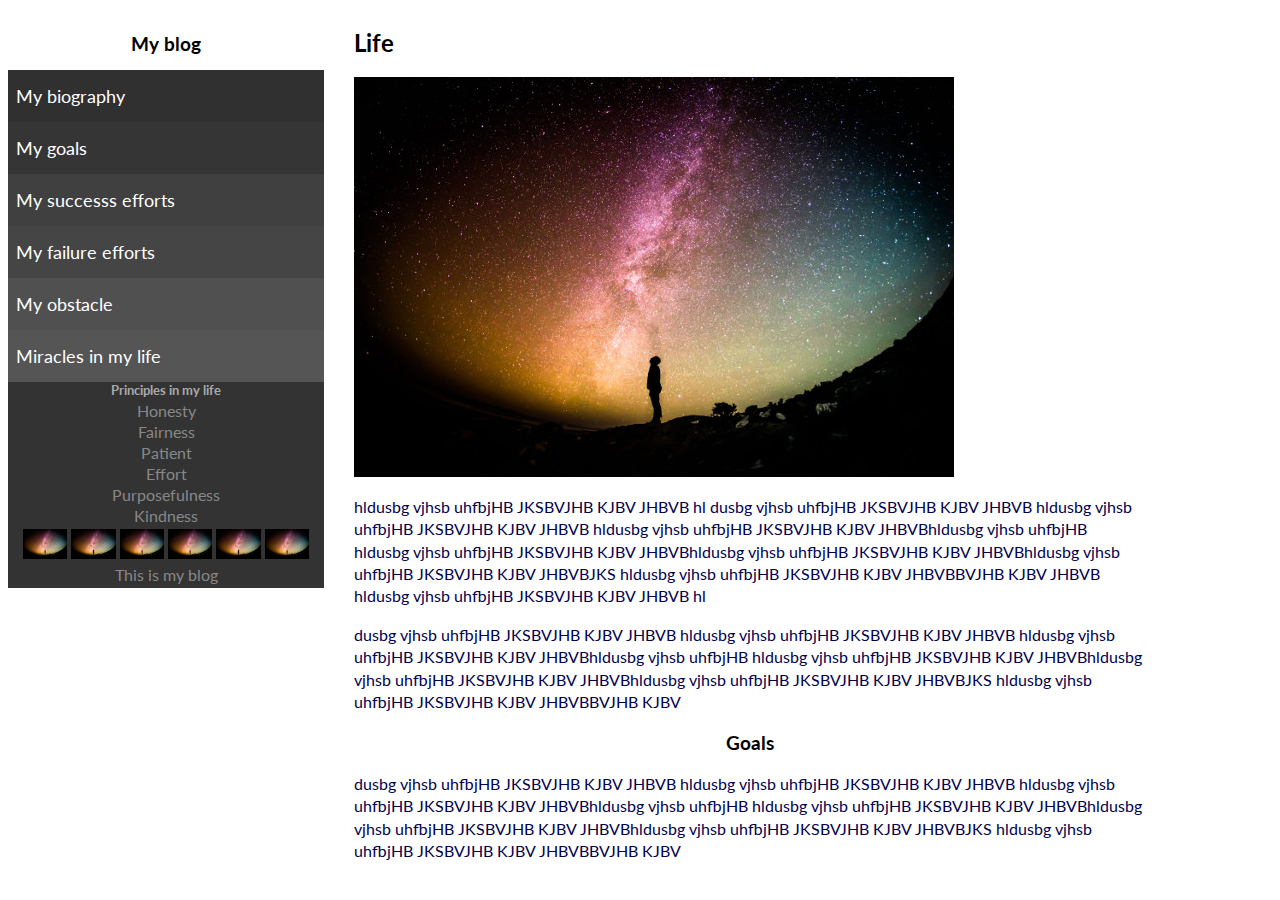
<file: index.html>
<!DOCTYPE html>
<html>
	<head>
		<title> my first template</title>
		<link href='https://fonts.googleapis.com/css?family=Lato&subset=latin,latin-ext' rel='stylesheet' type='text/css'>
		<link type= "text/css" rel= "stylesheet" href="css-template1.css"> 
		<meta name="viewport" content="width=device-width, initial-scale=1.0">
	</head>	
	<body>
		<div id="container">
			
			
			<div id="nav">
				<div id="top-nav">
					<h3> My blog </h3>
				</div>
				
				<div id="navbar">
					<ul>
						<li><a href="">My biography</a></li>
						<li><a href="">My goals</a></li>
						<li><a href="">My successs efforts</a></li>
						<li><a href="">My failure efforts</a></li>
						<li><a href="">My obstacle</a> </li>
						<li><a href="">Miracles in my life</a></li>
					</ul>
				</div>
				<div id="bottom-nav">
					<h5 class="bottom-nav-title">Principles in my life </h5>
					<p> Honesty </p>
					<p> Fairness </p>
					<p> Patient </p>
					<p> Effort </p>
					<p> Purposefulness </p>
					<p> Kindness </p>
					
					<div id="pic-nav">
						<img src="photo.jpg">
						<img src="photo.jpg">
						<img src="photo.jpg">
						<img src="photo.jpg">
						<img src="photo.jpg">
						<img src="photo.jpg">
					</div>
					<div id="copyright-nav">
						<p> This is my blog</p>
					</div>
				</div>
				
			</div>
			
			
			<div id="content">
				<h2> Life </h2>
				<img src="photo.jpg">
				<p> hldusbg vjhsb uhfbjHB JKSBVJHB KJBV JHBVB hl
				dusbg vjhsb uhfbjHB JKSBVJHB KJBV JHBVB 
				hldusbg vjhsb uhfbjHB JKSBVJHB KJBV JHBVB
				hldusbg vjhsb uhfbjHB JKSBVJHB KJBV JHBVBhldusbg vjhsb uhfbjHB 
				hldusbg vjhsb uhfbjHB JKSBVJHB KJBV JHBVBhldusbg vjhsb uhfbjHB 
				JKSBVJHB KJBV JHBVBhldusbg vjhsb uhfbjHB JKSBVJHB KJBV JHBVBJKS
				hldusbg vjhsb uhfbjHB JKSBVJHB KJBV JHBVBBVJHB KJBV JHBVB 
				hldusbg vjhsb uhfbjHB JKSBVJHB KJBV JHBVB hl
			 </p>
			 <p>
			 	dusbg vjhsb uhfbjHB JKSBVJHB KJBV JHBVB 
				hldusbg vjhsb uhfbjHB JKSBVJHB KJBV JHBVB
				hldusbg vjhsb uhfbjHB JKSBVJHB KJBV JHBVBhldusbg vjhsb uhfbjHB 
				hldusbg vjhsb uhfbjHB JKSBVJHB KJBV JHBVBhldusbg vjhsb uhfbjHB 
				JKSBVJHB KJBV JHBVBhldusbg vjhsb uhfbjHB JKSBVJHB KJBV JHBVBJKS
				hldusbg vjhsb uhfbjHB JKSBVJHB KJBV JHBVBBVJHB KJBV
			 </p>
			 <h3>Goals</h3>
			 <p>
				 	dusbg vjhsb uhfbjHB JKSBVJHB KJBV JHBVB 
				hldusbg vjhsb uhfbjHB JKSBVJHB KJBV JHBVB
				hldusbg vjhsb uhfbjHB JKSBVJHB KJBV JHBVBhldusbg vjhsb uhfbjHB 
				hldusbg vjhsb uhfbjHB JKSBVJHB KJBV JHBVBhldusbg vjhsb uhfbjHB 
				JKSBVJHB KJBV JHBVBhldusbg vjhsb uhfbjHB JKSBVJHB KJBV JHBVBJKS
				hldusbg vjhsb uhfbjHB JKSBVJHB KJBV JHBVBBVJHB KJBV
			 </p>
			</div>
			<div class="clear"> </div>
		
		</div>
	
	</body>
	
</html>
</file>
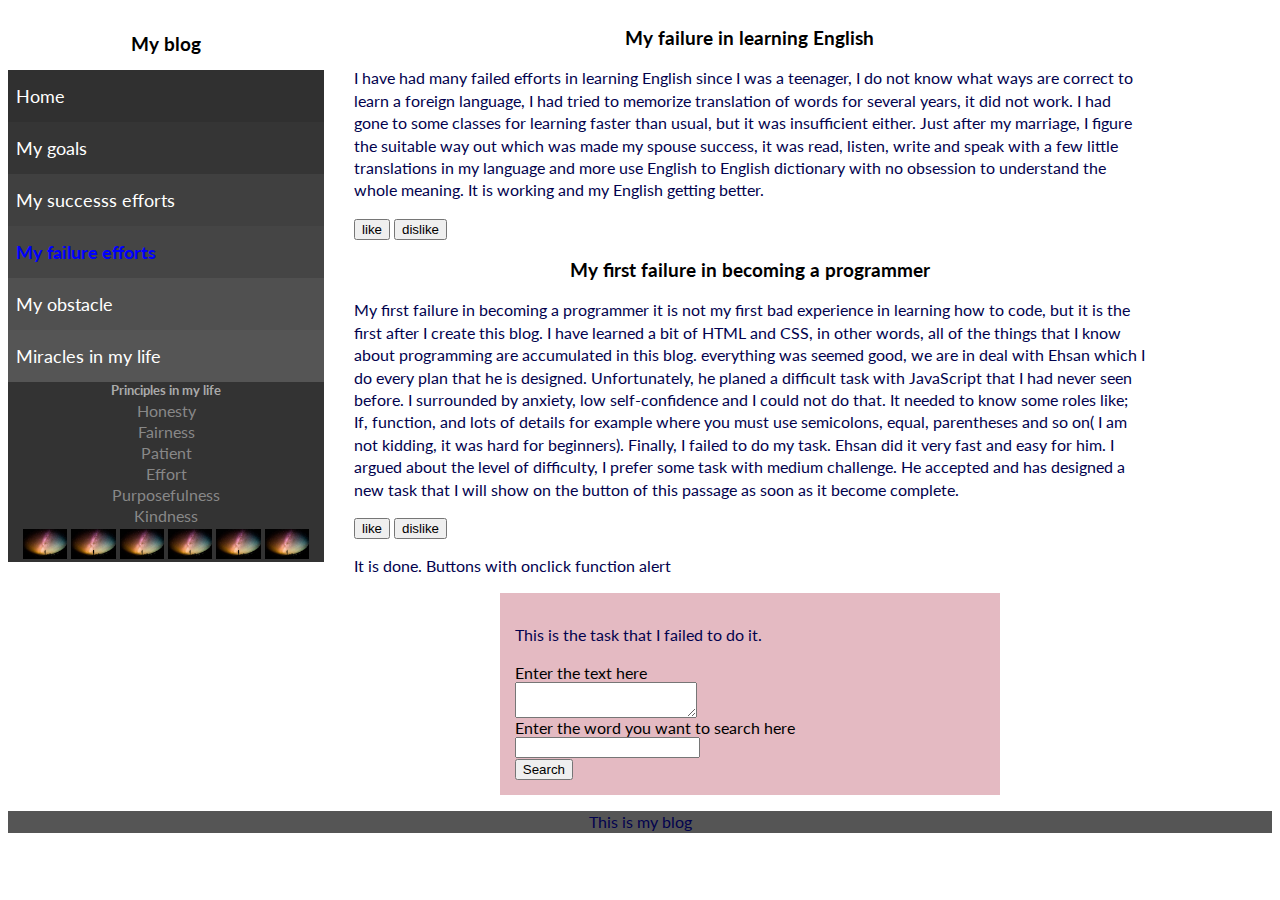
<file: failure.html>
<!DOCTYPE html>
<html>
	<head>
		<title> my first template</title>
		<link href='https://fonts.googleapis.com/css?family=Lato&subset=latin,latin-ext' rel='stylesheet' type='text/css'>
		<link type= "text/css" rel= "stylesheet" href="css-template1.css"> 
		<meta name="viewport" content="width=device-width, initial-scale=1.0">
	</head>	
	<body>
		<div id="container">
			
			
			<div id="nav">
				<div id="top-nav">
					<h3> My blog </h3>
				</div>
				
				<div id="navbar">
					<ul>
						<li><a href="index.html">Home</a></li>
						<li><a href="">My goals</a></li>
						<li><a href="">My successs efforts</a></li>
						<li class="active"><a href="failure.html">My failure efforts</a></li>
						<li><a href="">My obstacle</a> </li>
						<li><a href="">Miracles in my life</a></li>
					</ul>
				</div>
				<div id="bottom-nav">
					<h5 class="bottom-nav-title">Principles in my life </h5>
					<p> Honesty </p>
					<p> Fairness </p>
					<p> Patient </p>
					<p> Effort </p>
					<p> Purposefulness </p>
					<p> Kindness </p>
					
					<div id="pic-nav">
						<img src="photo.jpg">
						<img src="photo.jpg">
						<img src="photo.jpg">
						<img src="photo.jpg">
						<img src="photo.jpg">
						<img src="photo.jpg">
					</div>
				
				</div>
				
			</div>
			
			
			<div id="content">
				<h3> My failure in learning English</h3>
				<p> 
					I have had many failed efforts in learning English since
					I was a teenager, I do not know what ways are correct
					to learn a foreign language, I had tried to memorize translation
					of words for several years, it did not work. I had gone to some
					classes for learning faster than usual, but it was insufficient either.
					Just after my marriage, I figure the suitable way out which
					was made my spouse success, it was read, listen, write and speak
					with a few little translations in my language and more use English
					to English dictionary with no obsession to understand the whole
					meaning. It is working and my English getting better.
				</p>
				<button onclick="like()">like </button>
				<button onclick="dislike()"> dislike </button>
				
				<h3> My first failure in becoming a programmer</h3>
				<p>
					
				My first failure in becoming a programmer
				it is not my first bad experience in learning how to code, 
				but it is the first after I create this blog. I have learned a
				 bit of HTML and CSS, in other words, all of the things that I know about programming are accumulated in this blog. everything was seemed good, 
				we are in deal with Ehsan which I do every plan that he is designed.
				 Unfortunately, he planed a difficult task with JavaScript that 
				I had never seen before. I surrounded by anxiety, low self-confidence 
				and I could not do that. It needed to know some roles like; If, function,
				 and lots of details for example where you must use semicolons, equal,
				 parentheses and so on( I am not kidding, it was hard for beginners).
				 Finally, I failed to do my task. Ehsan did it very fast and easy for him. 
				I argued about the level of difficulty, I prefer some task with medium challenge. He accepted and has designed a new task that  I will show on the button of this passage as soon as
				it  become complete.			
				</p>
				<button onclick="like()"> like </button>
				<button onclick="dislike()"> dislike </button>
				<img id="sticker1" class="display-none" src="speaker.jpg">
				<img id="sticker2" class="display-none" src="speaker.jpg">
				<p>It is done. Buttons with onclick function alert</p>
				<div id="my-practice">
					<p>This is the task that I failed to do it.</p>
						<div>
							<label> Enter the text here </label>
							<textarea id="text-box"></textarea>
						</div>
						<div>
							<label> Enter the word you want to search here</label>
							<input id="search-input">
						</div>
						<button onclick="buttonClick()">Search</button>
						<div id="result"></div>
				</div>
						
				
			</div> <!--close content-->
			<div class="clear"> </div>
		
		</div>
		
		<div id="footer">
				<p> This is my blog</p>
		</div>
		
		
		<script src="javascript.js"></script>
	</body>
	
</html>
</file>
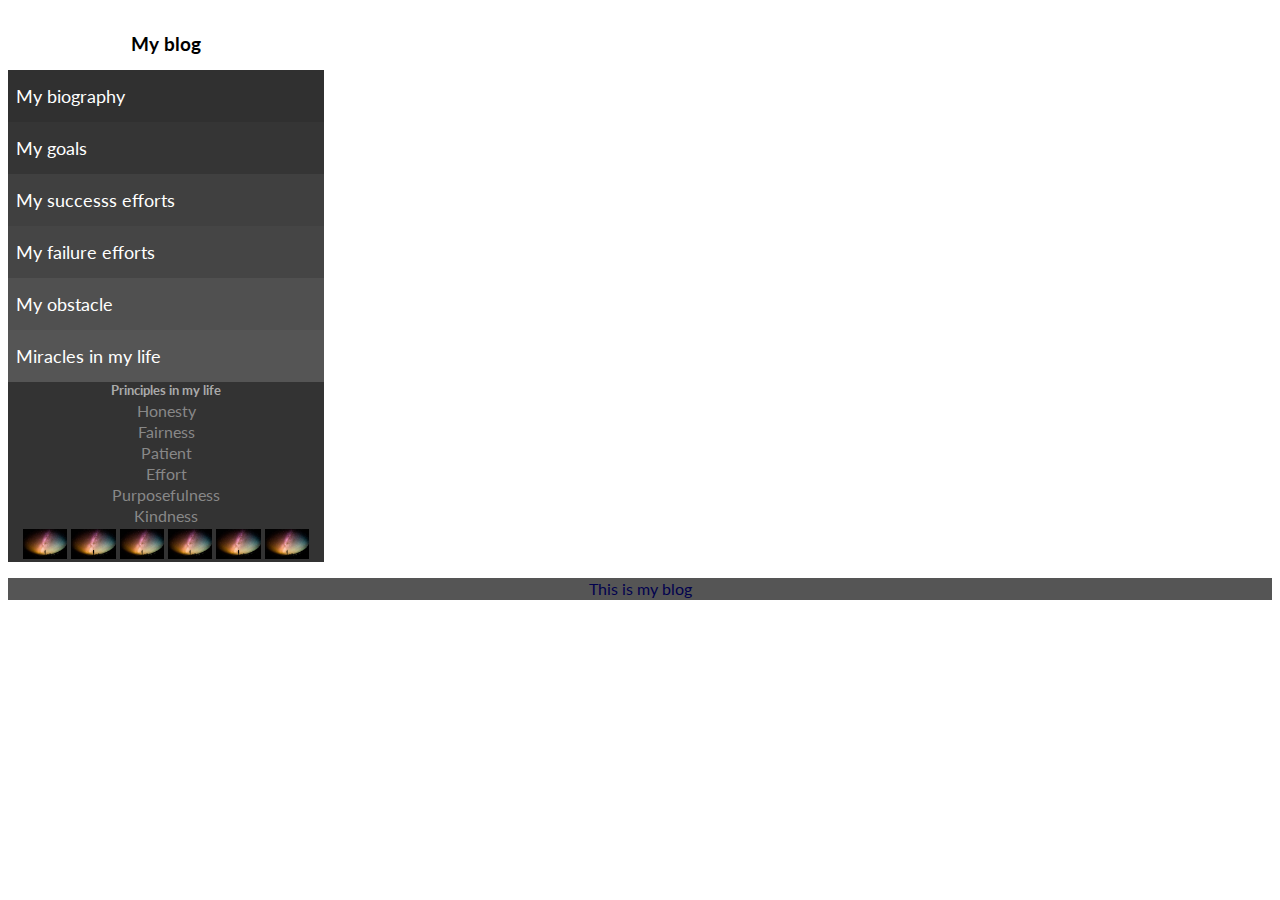
<file: goal.html>
<!DOCTYPE html>
<html>
	<head>
		<title> my first template</title>
		<link href='https://fonts.googleapis.com/css?family=Lato&subset=latin,latin-ext' rel='stylesheet' type='text/css'>
		<link type= "text/css" rel= "stylesheet" href="css-template1.css"> 
		<meta name="viewport" content="width=device-width, initial-scale=1.0">
	</head>	
	<body>
		<div id="container">
			
			
			<div id="nav">
				<div id="top-nav">
					<h3> My blog </h3>
				</div>
				
				<div id="navbar">
					<ul>
						<li><a href="">My biography</a></li>
						<li><a href="">My goals</a></li>
						<li><a href="">My successs efforts</a></li>
						<li><a href="">My failure efforts</a></li>
						<li><a href="">My obstacle</a> </li>
						<li><a href="">Miracles in my life</a></li>
					</ul>
				</div>
				<div id="bottom-nav">
					<h5 class="bottom-nav-title">Principles in my life </h5>
					<p> Honesty </p>
					<p> Fairness </p>
					<p> Patient </p>
					<p> Effort </p>
					<p> Purposefulness </p>
					<p> Kindness </p>
					
					<div id="pic-nav">
						<img src="photo.jpg">
						<img src="photo.jpg">
						<img src="photo.jpg">
						<img src="photo.jpg">
						<img src="photo.jpg">
						<img src="photo.jpg">
					</div>
				
				</div>
				
			</div>
			
			
			<div id="content">
				<p>  </p>
			</div>
			<div class="clear"> </div>
		
		</div>
		
		<div id="footer">
				<p> This is my blog</p>
		</div>
		
		
	
	</body>
	
</html>
</file>
<file: css-template1.css>
body, div, li{
	box-sizing:border-box;
}

body {
	font-family: Lato;
}
#content{

	width:100%;
	 float: left;
}

/*

#content p{
	padding:0px 25px;
}

*/

#nav{
	width:100%;
	float: left;
	background: #333;
	margin:10px 0px 0px 0px;
	text-align: left;
}
#navbar li.active a{
	color: blue;
	font-weight: bold;
	
}
#navbar ul{
	padding:0;
	margin:0;
	
}
#navbar li{
	list-style-type: none;
	line-height: 2;
	padding:8px;
	float:left;
	width:33.3%;
	font-size: 12px;
}
#navbar li a{
	text-decoration: none;
		color:white;
	
}
#navbar li:nth-child(1){
	background: #303030;
}
#bottom-nav{

	display:none;
}
#bottom-nav p{
	color:#888;
	margin:5px 0;
	line-height: 1;
}
.bottom-nav-title{
	margin-bottom:0;
	color:#aaa;
}

#navbar li:nth-child(2){
	background: #353535;
}

#navbar li:nth-child(3){
	background: #404040;
}
#navbar li:nth-child(4){
	background: #454545;
}
#navbar li:nth-child(5){
	background: #505050;
}
#navbar li:nth-child(6){
	background: #555555;
}

#top-nav{
	background:#fff;
	padding:15px;

}
.clear{
	clear:both;
}
#content .post-image{
	width:100%;
	margin: auto;
}
#pic-nav img{
	width:15%;
	margin:0px;
}
#pic-nav{
	padding-right:10px;
	padding-left:10px
}
#top-nav h3{
	text-align: center;
	margin: 0;	
}
h3{
	
	text-align: center;

}
p{
	color:#02024E;
	line-height:140%;
	font-family: initial, fantasy;
}
#footer p{
	text-align: center;
	background-color: #555555;
}
#my-practice{
	background-color:#E4BAC2;
	max-width:500px;
	padding:15px;
	margin:auto;
}
#text-box, #search-input {
	display: block;
}

#sticker1,#sticker2{
	width:30px;
	margin:10px;
}
 .display-none{
  display: none;
 }
  /*
 .display-block{
  display: block;
 }  */ 

@media screen and (min-width:768px){
	#navbar li {
    font-size: 18px;	
	}

}	
@media screen and (min-width:768px){
	#content{
		width:65%;
		padding: 0px 0px 0px 30px;
	}
	#nav{
		width:25%;
	}
	#bottom-nav{
	text-align: center;
	display:block;
	}
	
	#navbar li{
	width:100%;
	}
	 
}
</file>
